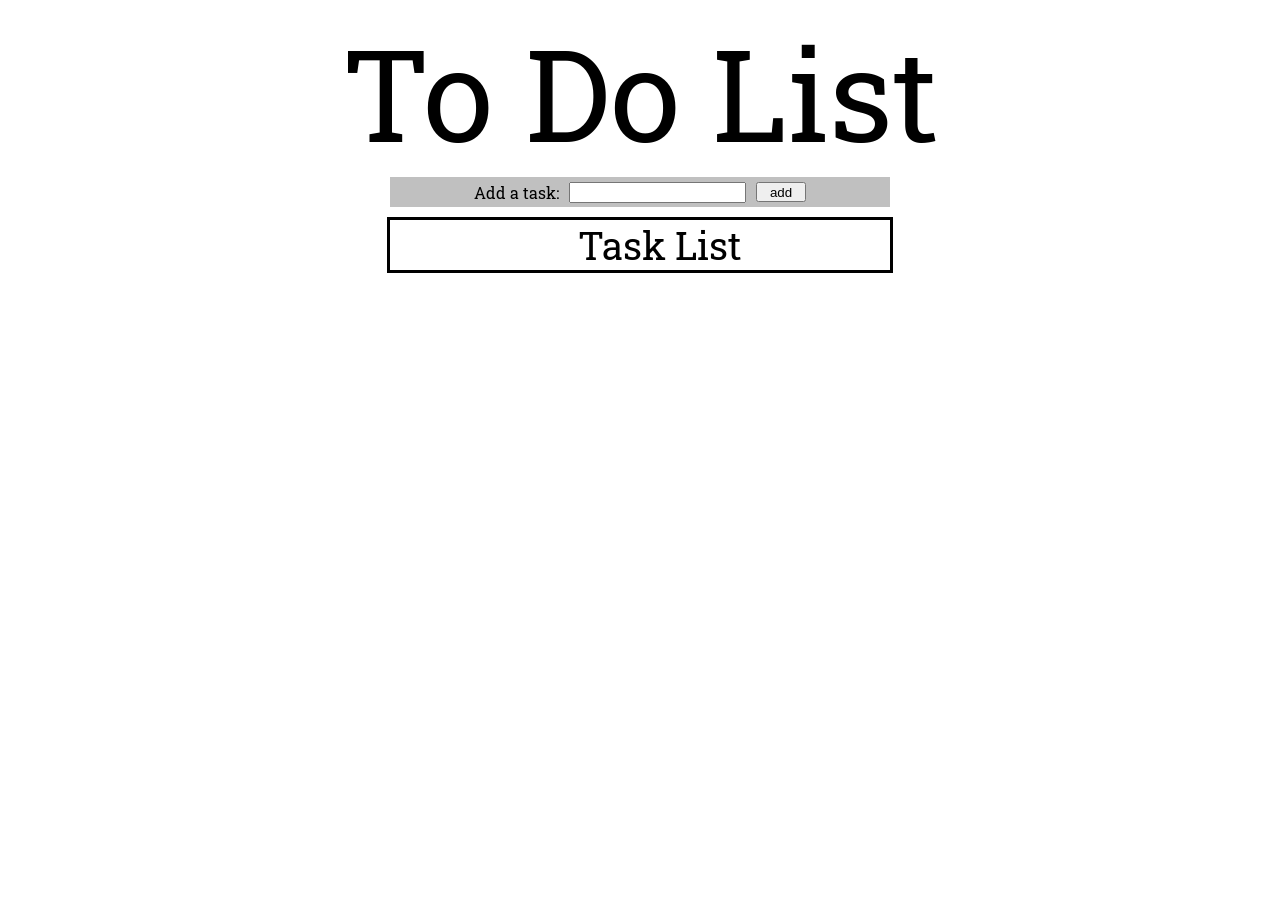
<file: index.html>
<!DOCTYPE html>
<html lang="en">
<head>
    <meta charset="UTF-8">
    <meta name="viewport" content="width=device-width, initial-scale=1.0">
    <title>To Do List</title>
    <link rel='stylesheet' href='./index.css'>
    <script src='./index.js' defer></script>
    <link rel="preconnect" href="https://fonts.gstatic.com">
<link href="https://fonts.googleapis.com/css2?family=Roboto+Slab:wght@300&display=swap" rel="stylesheet">
</head>
<body>
    <header>To Do List</header>
    <section class="input">
        <label for='task'>Add a task:</label>
        <input id='task' type='text'>
        <button onClick='addTask()'>add</button>
    </section>
  
    <ul id='list'>Task List</ul>
</body>
</html>
</file>
<file: index.css>
body {
  text-align: center;
  font-family: "Roboto Slab", serif;
}

header {
  font-size: 10vw;
  animation: blinkingText 1.2s infinite;
  font-family: "Roboto Slab", serif;
}

@keyframes blinkingText {
  0% {
    color: red;
  }
  50% {
    color: black;
  }
  100% {
    color: red;
  }
}

button {
  height: 20px;
  width: 50px;
}

.strikeThrough {
  text-decoration: line-through;
  background-color: rgba(51, 170, 51, 0.1);
  border-radius: 10px;
}

section {
  width: 500px;
  margin: 0 auto;
  display: flex;
  justify-content: center;
  align-items: center;
  height: 30px;
  background-color: silver;
}

input {
  margin-left: 10px;
  margin-right: 10px;
}

ul {
  border: solid;
  height: auto;
  width: 460px;
  display: block;
  margin: 0 auto;
  margin-top: 10px;
  font-size: 3vw;
}

ul li {
  display: flex;
  align-items: center;
  justify-content: space-between;
  margin-right: 20px;
}

@media all and (max-width: 500px) {
  section {
    width: auto;
  }

  ul {
    width: auto;
  }

  #list {
    margin: auto;
    padding-left: 0px;
  }
}
</file>
<file: toDo.css>
body {
    text-align: center;
    font-family: 'Roboto Slab', serif;
}

header {
    font-size: 10vw;
    animation:blinkingText 1.2s infinite;
    font-family: 'Roboto Slab', serif;
}

@keyframes blinkingText{
    0%{     color: red }
    50%{    color: black }
    100%{   color:red;    }
}

button {
    height: 20px;
    width: 50px;
}

.strikeThrough {
    text-decoration: line-through;
    background-color: rgba(51, 170, 51, .1);   
    border-radius: 10px;
}

section {
    width: 500px;
    margin: 0 auto;
    display: flex;
    justify-content: center;
    align-items: center;
    height: 30px;
    background-color: silver;
    
}

input {
    margin-left: 10px;
    margin-right: 10px;
}

ul {
    border: solid;
    height: auto;
    width: 460px;
    display: block;
    margin: 0 auto;
    margin-top: 10px;
    font-size: 3vw;
}

ul li { 
    display: flex;
    align-items: center;
    justify-content: space-between;
    margin-right: 20px;
}
</file>
